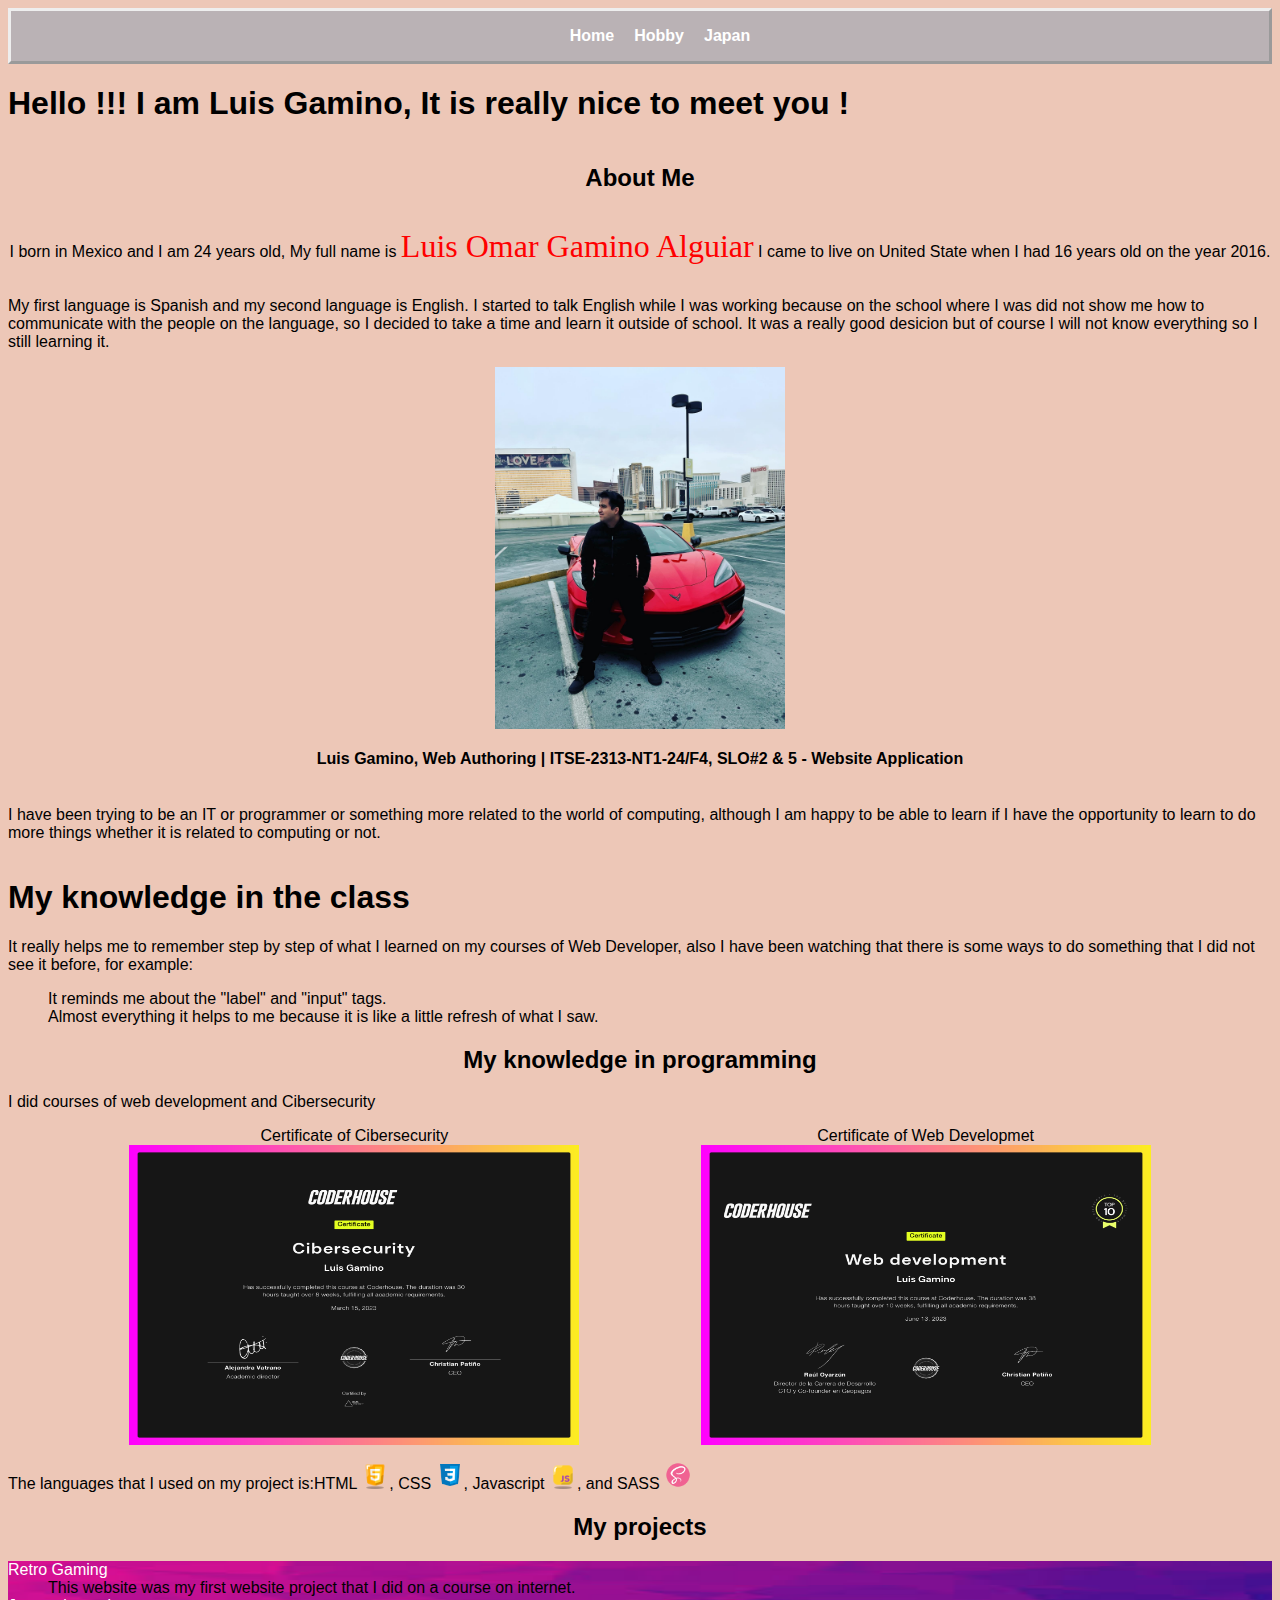
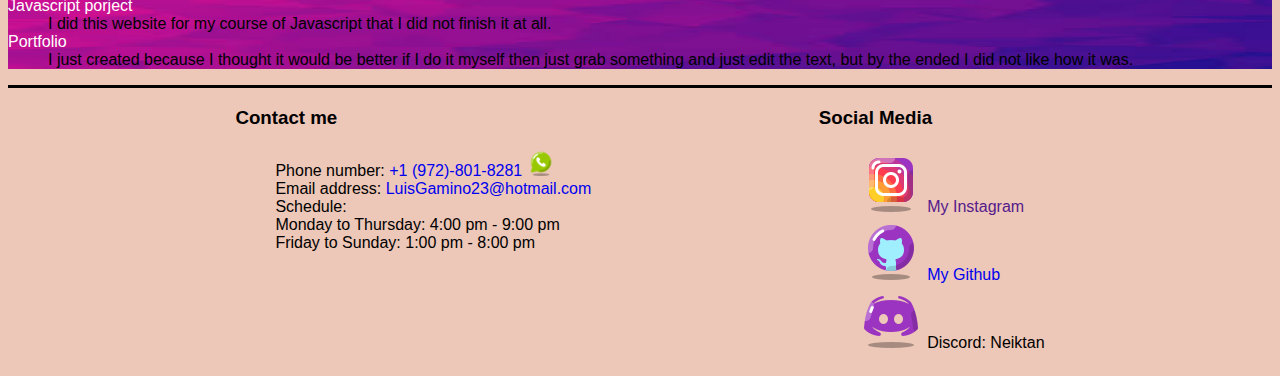
<file: index.html>
<!DOCTYPE html>
<html lang="en">
<head>
    <meta charset="UTF-8">
    <meta name="viewport" content="width=device-width, initial-scale=1.0">
    <title>Luis Gamino</title>
    <!--icon website-->
    <link rel="shortcut icon" href="icons/yo-pronombre.png"><!--cambiarla !!-->
    <!--CSS-->
    <link rel="stylesheet" href="css/style.css">
</head>

<body>
    <header>
        <nav>
            <div class="list-header">
                <ul>
                    <li><a class="nav-link" href="index.html"><strong>Home</strong></a></li>
                    <li><a class="nav-link" href="pages/hobbys.html"><strong>Hobby</strong></a></li>
                    <li><a class="nav link" href="pages/japan.html"><strong>Japan</strong></a></li>
                </ul>
            </div>
        </nav>
    </header>
    <main>
        <h1>Hello !!! I am Luis Gamino, It is really nice to meet you !</h1>
        <!--Me-->
        <div class="fix-aside">
            <div>
                <section>
                    <article class="info-me">
                        <h2>About Me</h2>
                        <p>I born in Mexico and I am 24 years old, My full name is <span>Luis Omar Gamino Alguiar</span> I came to live on United State when I had 16 years old on the year 2016.</p>
                        <p>My first language is Spanish and my second language is English. I started to talk English while I was working because on the school where I was did not show me how to communicate with the people on the language, so I decided to take a time and learn it outside of school. It was a really good desicion but of course I will not know everything so I still learning it.</p>
                        <img src="images/yo.jpg" alt="photo-me">
                        <h4>Luis Gamino, Web Authoring | ITSE-2313-NT1-24/F4, SLO#2 & 5 - Website Application</h4>
                        <p>I have been trying to be an IT or programmer or something more related to the world of computing, although I am happy to be able to learn if I have the opportunity to learn to do more things whether it is related to computing or not.</p>
                    </article>
                </section>
                <section>
                    <h1>My knowledge in the class</h1>
                    <p>It really helps me to remember step by step of what I learned on my courses of Web Developer, also I have been watching that there is some ways to do something that I did not see it before, for example:</p>
                    <ul>
                        <li>It reminds me about the "label" and "input" tags.</li>
                        <li>Almost everything it helps to me because it is like a little refresh of what I saw.</li>
                    </ul>
                </section>
                <section>
                    <h2>My knowledge in programming</h2>
                    <p>I did courses of web development and Cibersecurity</p>
                    <div class="certificate">
                        <div>
                            <span>Certificate of Cibersecurity</span>
                            <img src="../images/Cibersecurity.png" alt="degree-cybersecurity" class="certificate-photo">
                        </div>
                        <div>
                            <span>Certificate of Web Developmet</span>
                            <img src="../images/Web-Development.png" alt="degree-webdeveloper" class="certificate-photo">
                        </div>
                    </div>
                    <p>The languages that I used on my project is:HTML <img src="../icons/html-5.png" alt="HTML" class="img-icon">, CSS <img src="../icons/CSS.png" alt="CSS" class="img-icon">, Javascript <img src="../icons/javascript.png" alt="Javascript" class="img-icon">, and SASS <img src="../icons/SASS.png" alt="SASS" class="img-icon"></p>
                </section>
                <!--Projects-->
                <section>
                    <article>
                        <h2>My projects</h2>
                        <dl class="fondo">
                            <dt><a href="https://retrogaming.vercel.app/" target="_blank">Retro Gaming</a></dt>
                            <dd>This website was my first website project that I did on a course on internet.</dd>
                            <dt><a href="https://github.com/Neiktan/Proyecto-AmiiboLand" target="_blank">Javascript porject</a></dt>
                            <dd>I did this website for my course of Javascript that I did not finish it at all.</dd>
                            <dt><a href="https://portfolio-luisgamino.vercel.app/" target="_blank">Portfolio</a></dt>
                            <dd>I just created because I thought it would be better if I do it myself then just grab something and just edit the text, but by the ended I did not like how it was.</dd>
                        </dl>
                    </article>
                </section>
            </div>
            <aside>
                
            </aside>
        </div>
        <!--Food-->
    </main>
    <footer>
        <div class="footer-section">
            <div>
                <h3>Contact me</h3>
                <ul>
                    <li>Phone number: <a href="tel:+19728018281">+1 (972)-801-8281 <a><img src="icons/whatspp.png" alt="Whatsapp" class="img-icon"></li>
                    <li>Email address: <a href="mailto:LuisGamino23@hotmail.com"> LuisGamino23@hotmail.com</a></address></li>
                    <Monday>Schedule: <br> Monday to Thursday: 4:00 pm - 9:00 pm <br> Friday to Sunday: 1:00 pm - 8:00 pm</li>
                </ul>
            </div>
            <div>
                <h3>Social Media</h3>
                <ul>
                    <li><a href=""><img src="icons/instagram.png" alt="Instagram"> My Instagram</a></li>
                    <li><a href="https://github.com/Neiktan"><img src="icons/github.png" alt="Github"> My Github</a></li>
                    <li><img src="icons/discord.png" alt="Discord"> Discord: Neiktan</li>
                </ul>
            </div>
        </div>
    </footer>
</body>
</html>
</file>
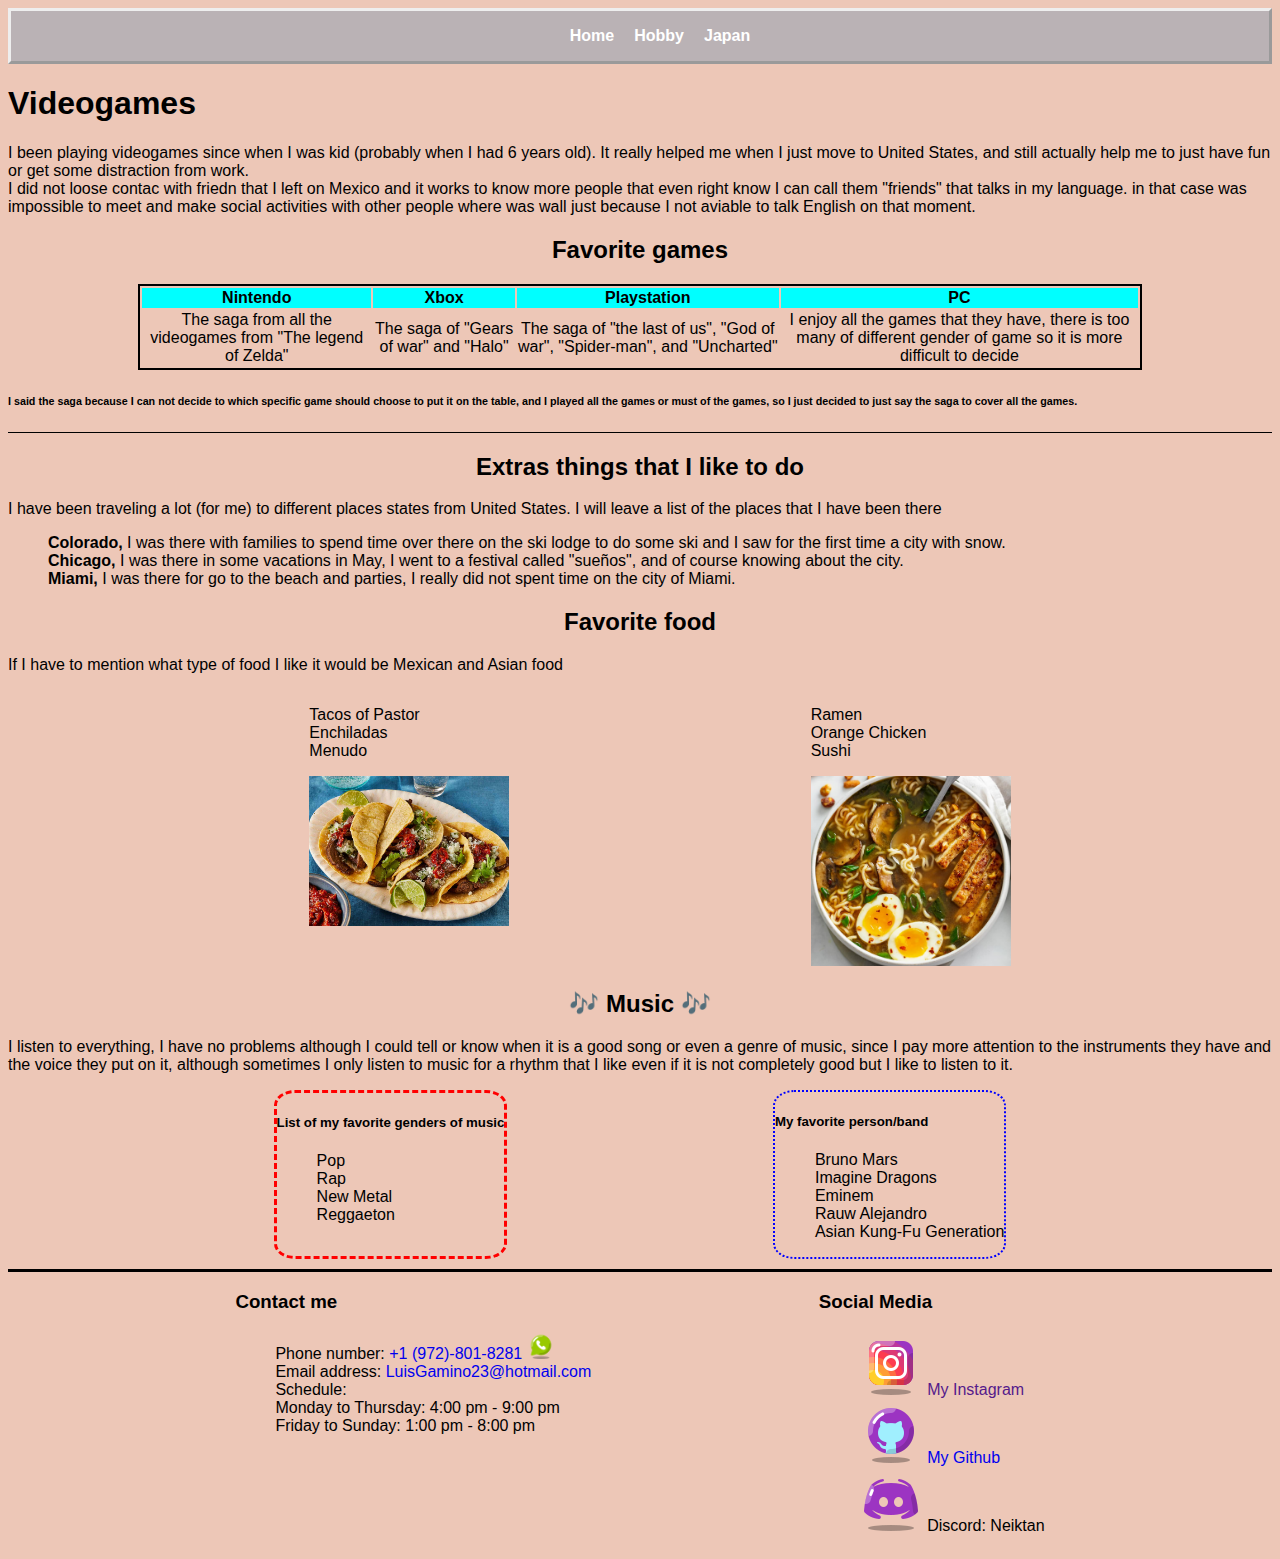
<file: pages/hobbys.html>
<!DOCTYPE html>
<html lang="en">

<head>
    <meta charset="UTF-8">
    <meta name="viewport" content="width=device-width, initial-scale=1.0">
    <title>Luis Gamino</title>
    <!--icon website-->
    <link rel="shortcut icon" href="../icons/yo-pronombre.png"><!--cambiarla !!-->
    <!--CSS-->
    <link rel="stylesheet" href="../css/style.css">
</head>

<body>
    <header>
        <nav>
            <div class="list-header">
                <ul>
                    <li><a class="nav-link" href="../index.html"><strong>Home</strong></a></li>
                    <li><a class="nav-link" href="./hobbys.html"><strong>Hobby</strong></a></li>
                    <li><a class="nav link" href="./japan.html"><strong>Japan</strong></a></li>
                </ul>
            </div>
        </nav>
    </header>
    <main>
        <section>
            <h1>Videogames</h1>
            <p>I been playing videogames since when I was kid (probably when I had 6 years old). It really helped me
                when I just move to United States, and still actually help me to just have fun or get some distraction
                from work. <br> I did not loose contac with friedn that I left on Mexico and it works to know more
                people that even right know I can call them "friends" that talks in my language. in that case was
                impossible to meet and make social activities with other people where was wall just because I not
                aviable to talk English on that moment.</p>
            <h2>Favorite games</h2>
            <table class="table-games">
                <tr class="table-title">
                    <th>Nintendo</th>
                    <th>Xbox</th>
                    <th>Playstation</th>
                    <th>PC</th>
                </tr>
                <tr>
                    <td>The saga from all the videogames from "The legend of Zelda"</td>
                    <td>The saga of "Gears of war" and "Halo"</td>
                    <td>The saga of "the last of us", "God of war", "Spider-man", and "Uncharted"</td>
                    <td>I enjoy all the games that they have, there is too many of different gender of game so it is
                        more difficult to decide</td>
                </tr>
            </table>
            <h6>I said the saga because I can not decide to which specific game should choose to put it on the table,
                and I played all the games or must of the games, so I just decided to just say the saga to cover all the
                games.</h6>
        </section>
        <section class="line">
            <h2>Extras things that I like to do</h2>
            <p>I have been traveling a lot (for me) to different places states from United States. I will leave a list
                of the places that I have been there</p>
            <ol>
                <li><strong>Colorado,</strong> I was there with families to spend time over there on the ski lodge to do
                    some ski and I saw for the first time a city with snow.</li>
                <li><strong>Chicago,</strong> I was there in some vacations in May, I went to a festival called
                    "sueños", and of course knowing about the city.</li>
                <li><strong>Miami,</strong> I was there for go to the beach and parties, I really did not spent time on
                    the city of Miami.</li>
            </ol>
        </section>
        <h2>Favorite food</h2>
        <p>If I have to mention what type of food I like it would be Mexican and Asian food</p>
        <div class="list-food">
            <div>
                <ul>
                    <li>Tacos of Pastor</li>
                    <li>Enchiladas</li>
                    <li>Menudo</li>
                </ul>
                <img src="../images/tacos.jpg" alt="tacos" class="food">
            </div>
            <div>
                <ul>
                    <li>Ramen</li>
                    <li>Orange Chicken</li>
                    <li>Sushi</li>
                </ul>
                <img src="../images/ramen.jpg" alt="ramen" class="food">
            </div>
        </div>
        <article class="music">
            <h2>🎶 Music 🎶</h2>
            <p>I listen to everything, I have no problems although I could tell or know when it is a good song or even a
                genre of music, since I pay more attention to the instruments they have and the voice they put on it,
                although sometimes I only listen to music for a rhythm that I like even if it is not completely good but
                I like to listen to it.</p>
            <div class="lists">
                <div class="list-gender">
                    <h5>List of my favorite genders of music</h5>
                    <ul>
                        <li>Pop</li>
                        <li>Rap</li>
                        <li>New Metal</li>
                        <li>Reggaeton</li>
                    </ul>
                </div>
                <div class="list-artist">
                    <h5>My favorite person/band</h5>
                    <ol>
                        <li>Bruno Mars</li>
                        <li>Imagine Dragons</li>
                        <li>Eminem</li>
                        <li>Rauw Alejandro</li>
                        <li>Asian Kung-Fu Generation</li>
                    </ol>
                </div>
            </div>
        </article>
    </main>
    <footer>
        <div class="footer-section">
            <div>
                <h3>Contact me</h3>
                <ul>
                    <li>Phone number: <a href="tel:+19728018281">+1 (972)-801-8281 <a><img src="../icons/whatspp.png"
                                    alt="Whatsapp" class="img-icon"></li>
                    <li>Email address: <a href="mailto:LuisGamino23@hotmail.com"> LuisGamino23@hotmail.com</a></address>
                    </li>
                    <Monday>Schedule: <br> Monday to Thursday: 4:00 pm - 9:00 pm <br> Friday to Sunday: 1:00 pm - 8:00
                        pm</li>
                </ul>
            </div>
            <div>
                <h3>Social Media</h3>
                <ul>
                    <li><a href=""><img src="../icons/instagram.png" alt="Instagram"> My Instagram</a></li>
                    <li><a href="https://github.com/Neiktan"><img src="../icons/github.png" alt="Github"> My Github</a>
                    </li>
                    <li><img src="../icons/discord.png" alt="Discord"> Discord: Neiktan</li>
                </ul>
            </div>
        </div>
    </footer>
</body>

</html>
</file>
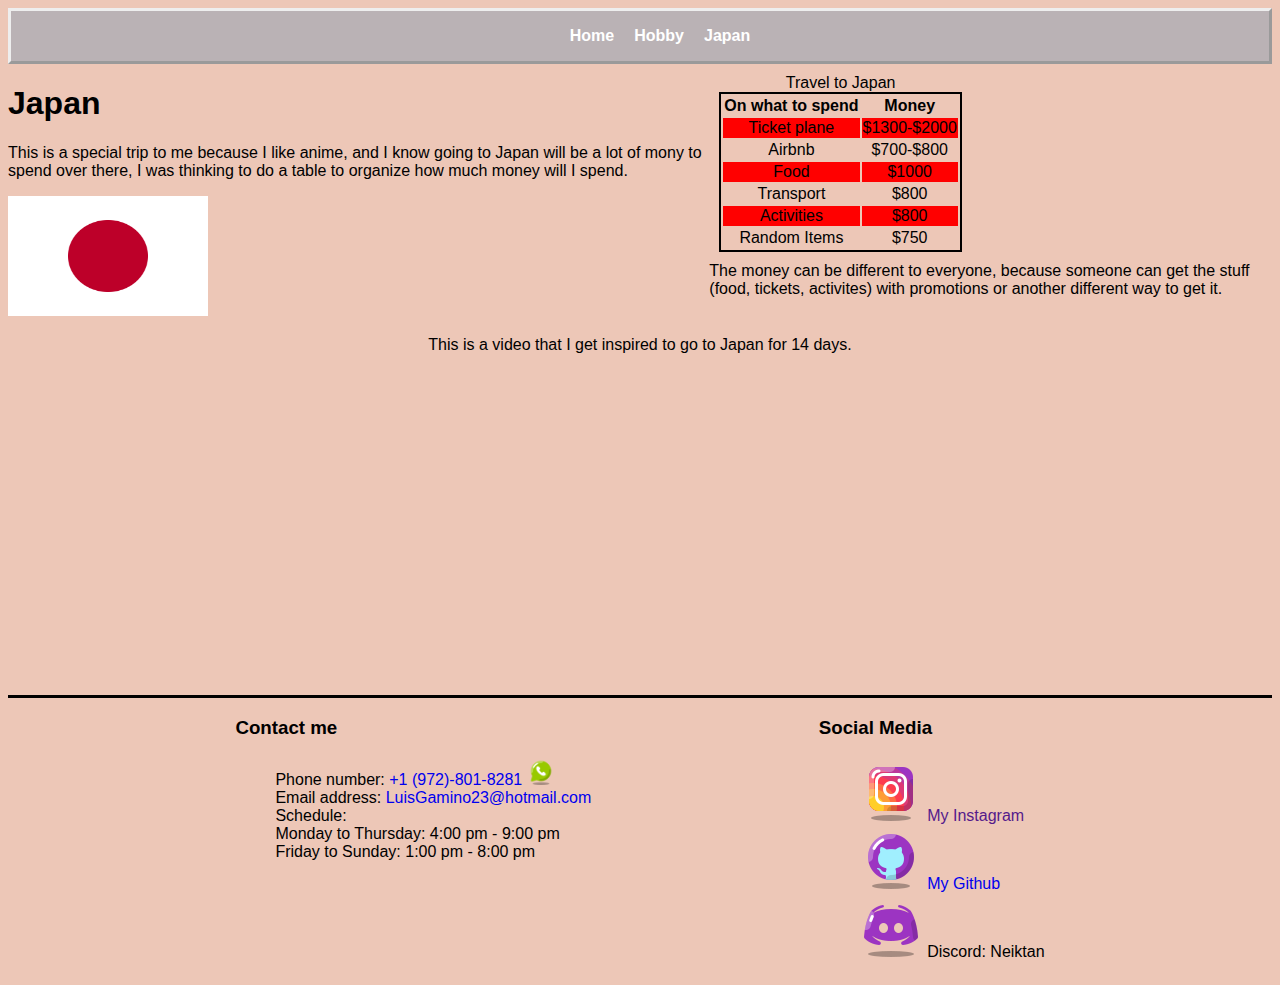
<file: pages/japan.html>
<!DOCTYPE html>
<html lang="en">

<head>
    <meta charset="UTF-8">
    <meta name="viewport" content="width=device-width, initial-scale=1.0">
    <title>Luis Gamino</title>
    <!--icon website-->
    <link rel="shortcut icon" href="../icons/yo-pronombre.png"><!--cambiarla !!-->
    <!--CSS-->
    <link rel="stylesheet" href="../css/style.css">
</head>

<body>
    <header>
        <nav>
            <div class="list-header">
                <ul>
                    <li><a class="nav-link" href="../index.html"><strong>Home</strong></a></li>
                    <li><a class="nav-link" href="./hobbys.html"><strong>Hobby</strong></a></li>
                    <li><a class="nav link" href="./japan.html"><strong>Japan</strong></a></li>
                </ul>
            </div>
        </nav>
    </header>
    <main>
        <section>
            <div class="japan">
                <div>
                    <h1>Japan</h1>
                    <p>This is a special trip to me because I like anime, and I know going to Japan will be a lot of
                        mony to spend over there, I was thinking to do a table to organize how much money will I spend.
                    </p>
                    <img src="../images/japan.png" alt="Japan">
                </div>
                <div>
                    <table class="table-japan">
                        <caption>Travel to Japan</caption>
                        <tr>
                            <th>On what to spend</th>
                            <th>Money</th>
                        </tr>
                        <tr>
                            <td>Ticket plane</td>
                            <td>$1300-$2000</td>
                        </tr>
                        <tr>
                            <td>Airbnb</td>
                            <td>$700-$800</td>
                        </tr>
                        <tr>
                            <td>Food</td>
                            <td>$1000</td>
                        </tr>
                        <tr>
                            <td>Transport</td>
                            <td>$800</td>
                        </tr>
                        <tr>
                            <td>Activities</td>
                            <td>$800</td>
                        </tr>
                        <tr>
                            <td>Random Items</td>
                            <td>$750</td>
                        </tr>
                    </table>
                    <span>The money can be different to everyone, because someone can get the stuff (food, tickets,
                        activites) with promotions or another different way to get it.</span>
                </div>
            </div>
            <div class="video">
                <p>This is a video that I get inspired to go to Japan for 14 days.</p>
                <iframe width="560" height="315" src="https://www.youtube.com/embed/IuTDuvYr7f0"
                    title="YouTube video player" frameborder="0"
                    allow="accelerometer; autoplay; clipboard-write; encrypted-media; gyroscope; picture-in-picture"
                    allowfullscreen>
                </iframe>
            </div>
        </section>
    </main>
    <footer>
        <div class="footer-section">
            <div>
                <h3>Contact me</h3>
                <ul>
                    <li>Phone number: <a href="tel:+19728018281">+1 (972)-801-8281 <a><img src="../icons/whatspp.png"
                                    alt="Whatsapp" class="img-icon"></li>
                    <li>Email address: <a href="mailto:LuisGamino23@hotmail.com"> LuisGamino23@hotmail.com</a></address>
                    </li>
                    <Monday>Schedule: <br> Monday to Thursday: 4:00 pm - 9:00 pm <br> Friday to Sunday: 1:00 pm - 8:00
                        pm</li>
                </ul>
            </div>
            <div>
                <h3>Social Media</h3>
                <ul>
                    <li><a href=""><img src="../icons/instagram.png" alt="Instagram"> My Instagram</a></li>
                    <li><a href="https://github.com/Neiktan"><img src="../icons/github.png" alt="Github"> My Github</a>
                    </li>
                    <li><img src="../icons/discord.png" alt="Discord"> Discord: Neiktan</li>
                </ul>
            </div>
        </div>
    </footer>
</body>

</html>
</file>
<file: css/style.css>
* {
    box-sizing: border-box;
    font-family: 'poppins' , sans-serif;
    }

html {
    scroll-behavior: smooth;
}

body{
    background-color: #EDC7B7;
}

li{
    list-style: none;
}

:root{
    --table-color: black;
}

/*header*/
nav{
    background-color: #BAB2B5;
    color: white;
    border: outset;
    display: flex;
    justify-content: center;
}

.list-header ul{
    display: flex;
    flex-direction: row;
}

.list-header ul li{
    margin: 0 10px;
}

.list-header ul li a{
    color: white;
    text-decoration: none;
}

.list-header ul li a:hover{
    color: blue;
    text-decoration: none;
}

/*body-index*/

.info-me{ 
    display: flex; /*grid??*/
    flex-direction: column;
    align-items: center;
}

section article p span{
    color: red;
    font-size: xx-large;
    font-family: Impact;
}

section article img{
    width: 290px;
}

.lists{
    display: flex;
    flex-direction: row;
    justify-content: space-evenly;
    margin-bottom: 10px;
}

h2{
    text-align: center;
}

.certificate{
    display: flex;
    flex-direction: row;
    justify-content: space-evenly;
}

.certificate div{
    display: flex;
    flex-direction: column;
    text-align: center;
}

.certificate-photo{
    width: 450px;
    height: 300px;
}

section article dl dt a{
    text-decoration: none;
}

.fondo{
    background-image: url(../images/fondo.jpg);
    background-repeat: no-repeat;
    background-size: 100% 100%;
}

.fondo dt a{
    color: white;
}

/*body-hobbys*/

.table-games{
    border: 2px solid var(--table-color);
    margin: 0px 130px;
    text-align: center;
}

.table-title{
    background-color: aqua;
}

.line{
    border-top: 1px solid var(--table-color);
}

.list-food{
    display: flex;
    flex-direction: row;
    justify-content: space-evenly;
}

.food{
    width: 200px;
    margin-left: 40px;
}

.list-gender{
    border: dashed red;
    border-radius: 9%;
}

.list-artist{
    border: 2px dotted blue;
    border-radius: 9%;
}

/*body-japan*/

.japan{
    display: flex;
    flex-direction: row;
}

.japan div img{
    width: 200px;
    height: 120px;
}

.table-japan{
    border: 2px solid var(--table-color);
    margin: 10px;
    text-align: center;
}

.table-japan tr:nth-child(even){
    background-color: red;
}

.video{
    display: flex;
    flex-direction: column;
    align-items: center;
    margin-bottom: 10px;
}

/*Footer*/
footer{
    border-top: solid rgb(0, 0, 0);
}

.footer-section{
    display: flex;
    flex-direction: row;
    justify-content: space-evenly;
}

.img-icon{
    width: 28px;
    height: 28px;
}

footer div div ul li a{
    text-decoration: none;
}
</file>
